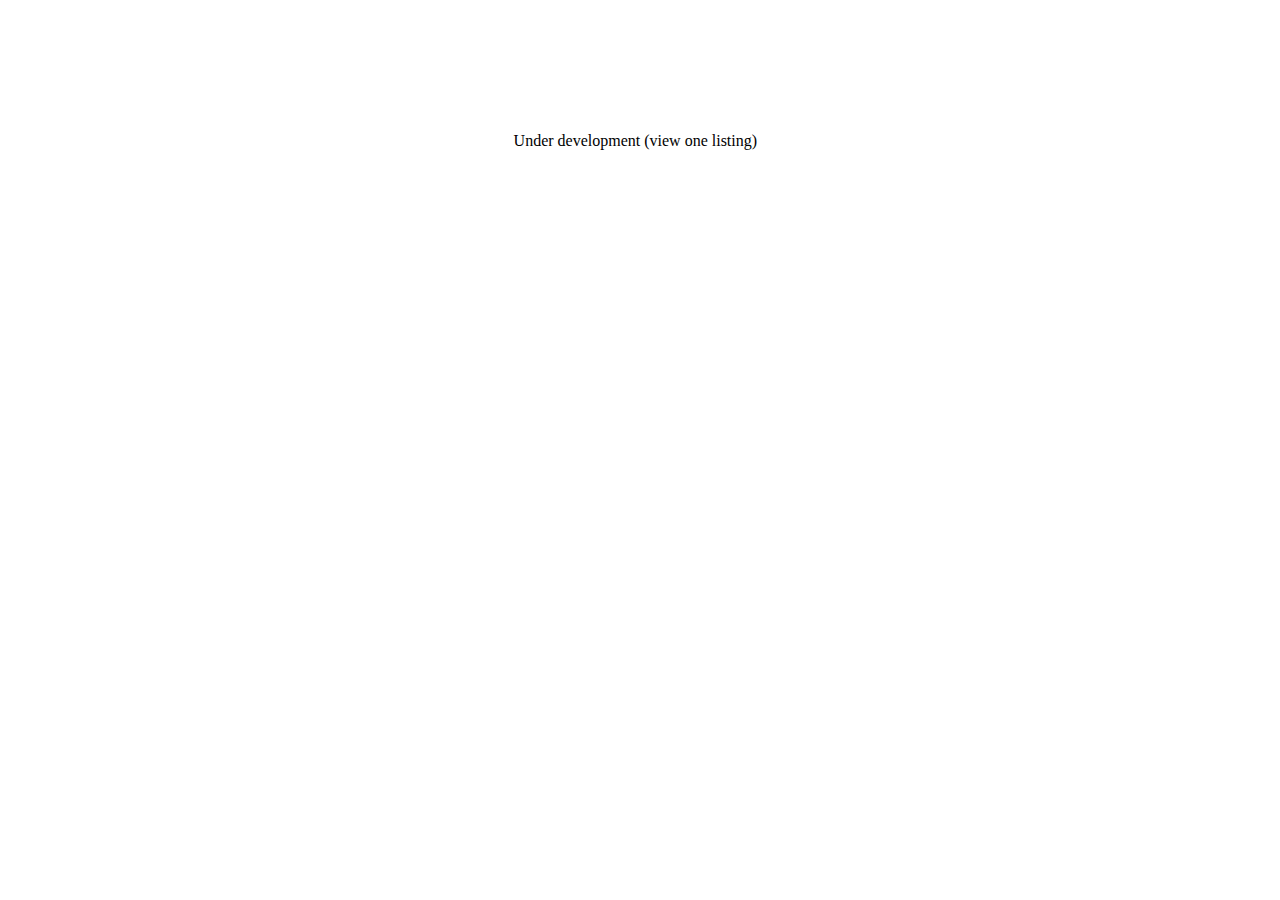
<file: frontend/public/displayListings.html>
<!DOCTYPE html>
<html lang="en" xmlns:th="http://www.w3.org/1999/xhtml">
<head>
    <meta charset="UTF-8">
    <title>Webshop</title>
</head>
<body>
<div id="TOP"><divS></div></div>
<div id="separation3"></div>
</br>
</br>
</br>
</br>
</br>
</br>

<div style="width:20%;margin-left:40%;margin-right:40%;">
    <p>Under development (view one listing)</p>
</div>
<div></div>
</body>
</html>
</file>
